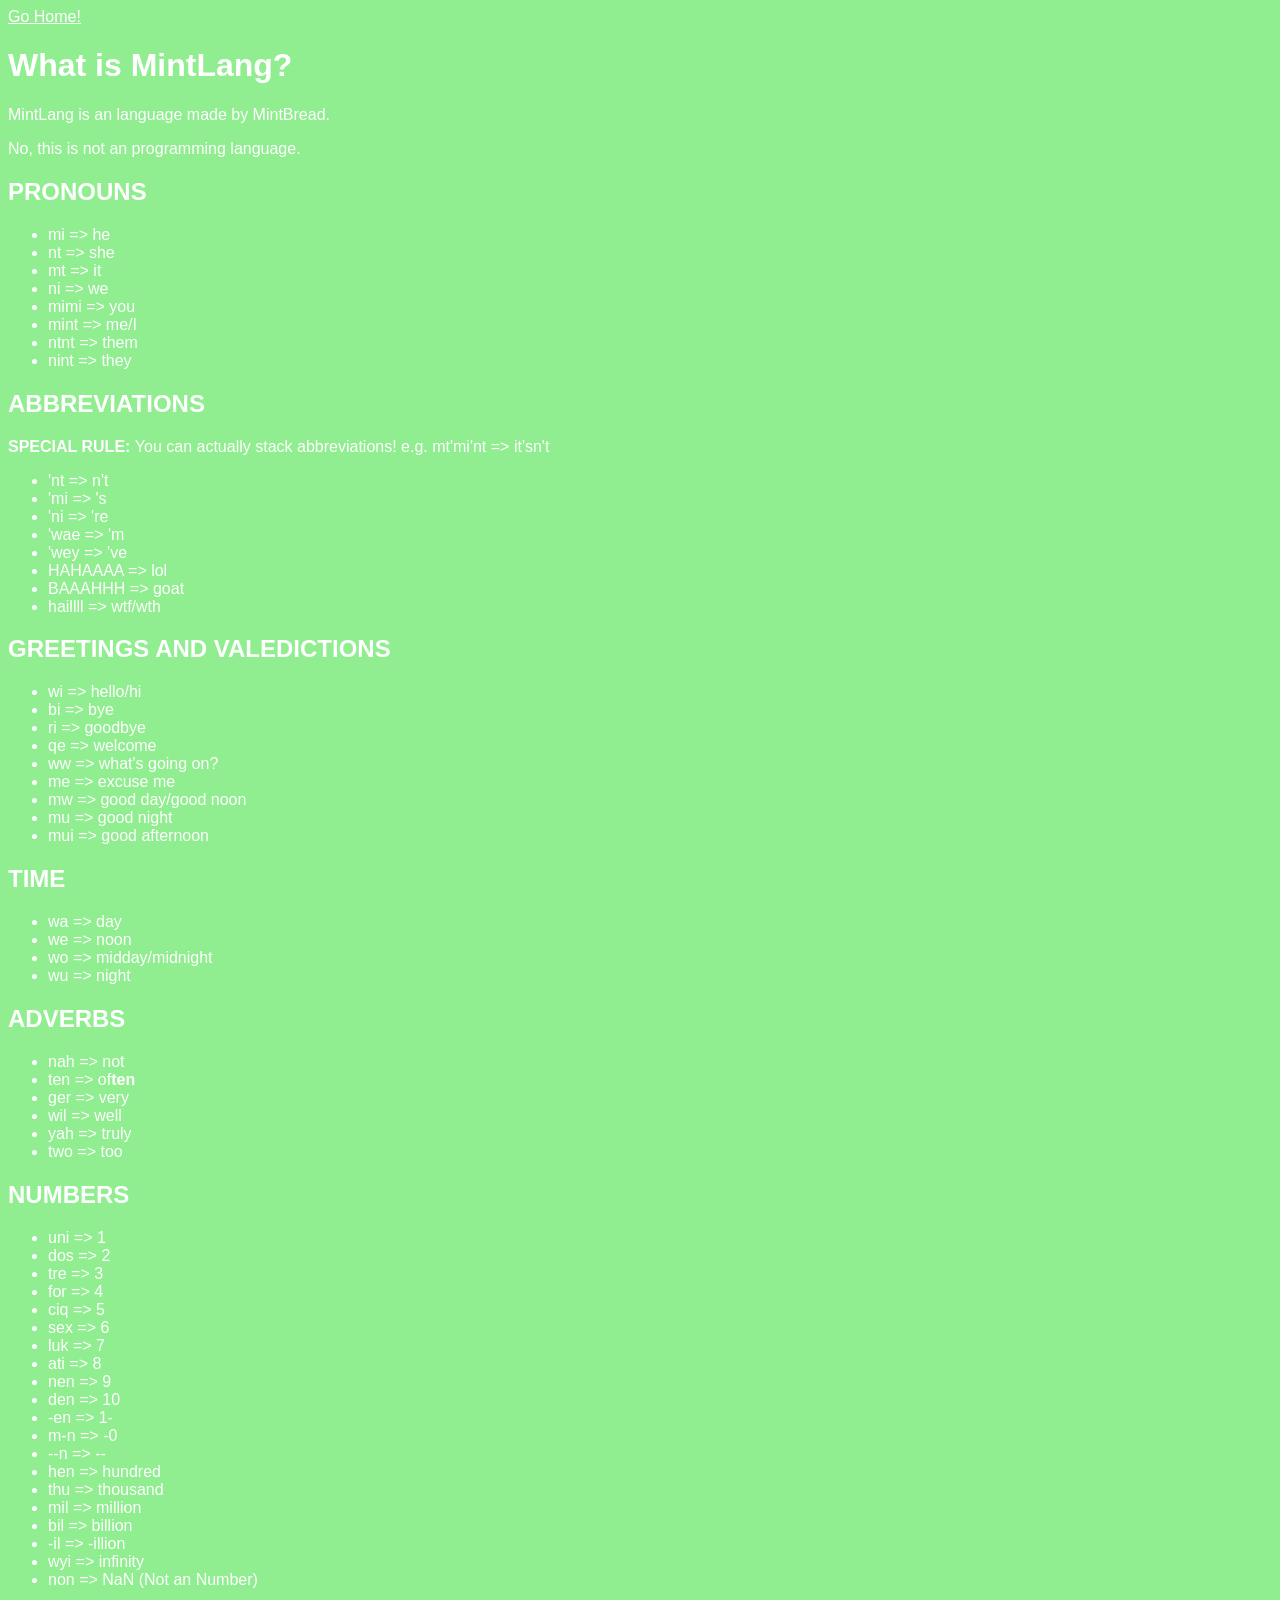
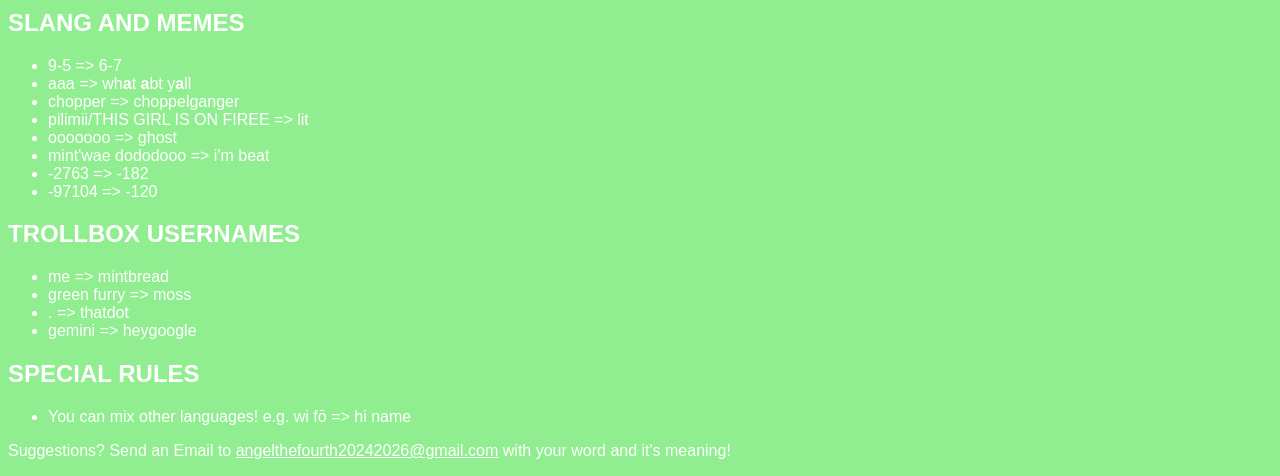
<file: dictionary/index.html>
<!DOCTYPE html>
<html>
  <head>
    <meta charset="UTF-8">
    <meta name="viewport" content="width=device-width, initial-scale=1.0">
    <title>MintHub: MintLang</title>
    <link href="../mintstyle/style1.css" rel="stylesheet" type="text/css" media="all">
  </head>
  <body>
      <a href="../index.html">Go Home!</a>
      <h1>What is MintLang?</h1>
      <p>MintLang is an language made by MintBread.</p>
      <p>No, this is not an programming language.</p>
      <h2>PRONOUNS</h2>
      <ul>
          <li>mi   =&gt; he</li>
          <li>nt   =&gt; she</li>
          <li>mt   =&gt; it</li>
          <li>ni   =&gt; we</li>
          <li>mimi =&gt; you</li>
          <li>mint =&gt; me/I</li>
          <li>ntnt =&gt; them</li>
          <li>nint =&gt; they</li>
      </ul>
      <h2>ABBREVIATIONS</h2>
      <p><b>SPECIAL RULE: </b>You can actually stack abbreviations! e.g. mt'mi'nt =&gt; it'sn't</p>
      <ul>
          <li>'nt     =&gt; n't</li>
          <li>'mi     =&gt; 's</li>
          <li>'ni     =&gt; 're</li>
          <li>'wae    =&gt; 'm</li>
          <li>'wey    =&gt; 've</li>
          <li>HAHAAAA =&gt; lol</li>
          <li>BAAAHHH =&gt; goat</li>
          <li>haillll =&gt; wtf/wth</li>
      </ul>
      <h2>GREETINGS AND VALEDICTIONS</h2>
      <ul>
          <li>wi  =&gt; hello/hi</li>
          <li>bi  =&gt; bye</li>
          <li>ri  =&gt; goodbye</li>
          <li>qe  =&gt; welcome</li>
          <li>ww  =&gt; what's going on?</li>
          <li>me  =&gt; excuse me</li>
          <li>mw  =&gt; good day/good noon</li>
          <li>mu  =&gt; good night</li>
          <li>mui =&gt; good afternoon</li>
      </ul>
      <h2>TIME</h2>
      <ul>
          <li>wa =&gt; day</li>
          <li>we =&gt; noon</li>
          <li>wo =&gt; midday/midnight</li>
          <li>wu =&gt; night</li>
      </ul>
      <h2>ADVERBS</h2>
      <ul>
          <li>nah =&gt; not</li>
          <li>ten =&gt; of<b>ten</b></li>
          <li>ger =&gt; very</li>
          <li>wil =&gt; well</li>
          <li>yah =&gt; truly</li>
          <li>two =&gt; too</li>
      </ul>
      <h2>NUMBERS</h2>
      <ul>
          <li>uni =&gt; 1</li>
          <li>dos =&gt; 2</li>
          <li>tre =&gt; 3</li>
          <li>for =&gt; 4</li>
          <li>ciq =&gt; 5</li>
          <li>sex =&gt; 6</li>
          <li>luk =&gt; 7</li>
          <li>ati =&gt; 8</li>
          <li>nen =&gt; 9</li>
          <li>den =&gt; 10</li>
          <li>-en =&gt; 1-</li>
          <li>m-n =&gt; -0</li>
          <li>--n =&gt; --</li>
          <li>hen =&gt; hundred</li>
          <li>thu =&gt; thousand</li>
          <li>mil =&gt; million</li>
          <li>bil =&gt; billion</li>
          <li>-il =&gt; -illion</li>
          <li>wyi =&gt; infinity</li>
          <li>non =&gt; NaN (Not an Number)</li>
      </ul>
      <h2>SLANG AND MEMES</h2>
      <ul>
        <li>9-5                           =&gt; 6-7</li>
        <li>aaa                           =&gt; wh<b>a</b>t <b>a</b>bt y<b>a</b>ll</li>
        <li>chopper                       =&gt; choppelganger</li>
        <li>pilimii/THIS GIRL IS ON FIREE =&gt; lit</li>
        <li>ooooooo                       =&gt; ghost</li>
        <li>mint'wae dododooo             =&gt; i'm beat</li>
        <li>-2763                         =&gt; -182</li>
        <li>-97104                        =&gt; -120</li>
      </ul>
      <h2>TROLLBOX USERNAMES</h2>
      <ul>
        <li>me          =&gt; mintbread</li>
        <li>green furry =&gt; moss</li>
        <li>.           =&gt; thatdot</li>
        <li>gemini      =&gt; heygoogle</li>
      </ul>
      <h2>SPECIAL RULES</h2>
      <ul>
        <li>You can mix other languages! e.g. wi fō =&gt; hi name</li>
      </ul>
      <p>Suggestions? Send an Email to <a href="mailto:angelthefourth20242026@gmail.com">angelthefourth20242026@gmail.com</a> with your word and it's meaning!</p>
  </body>
</html>
</file>
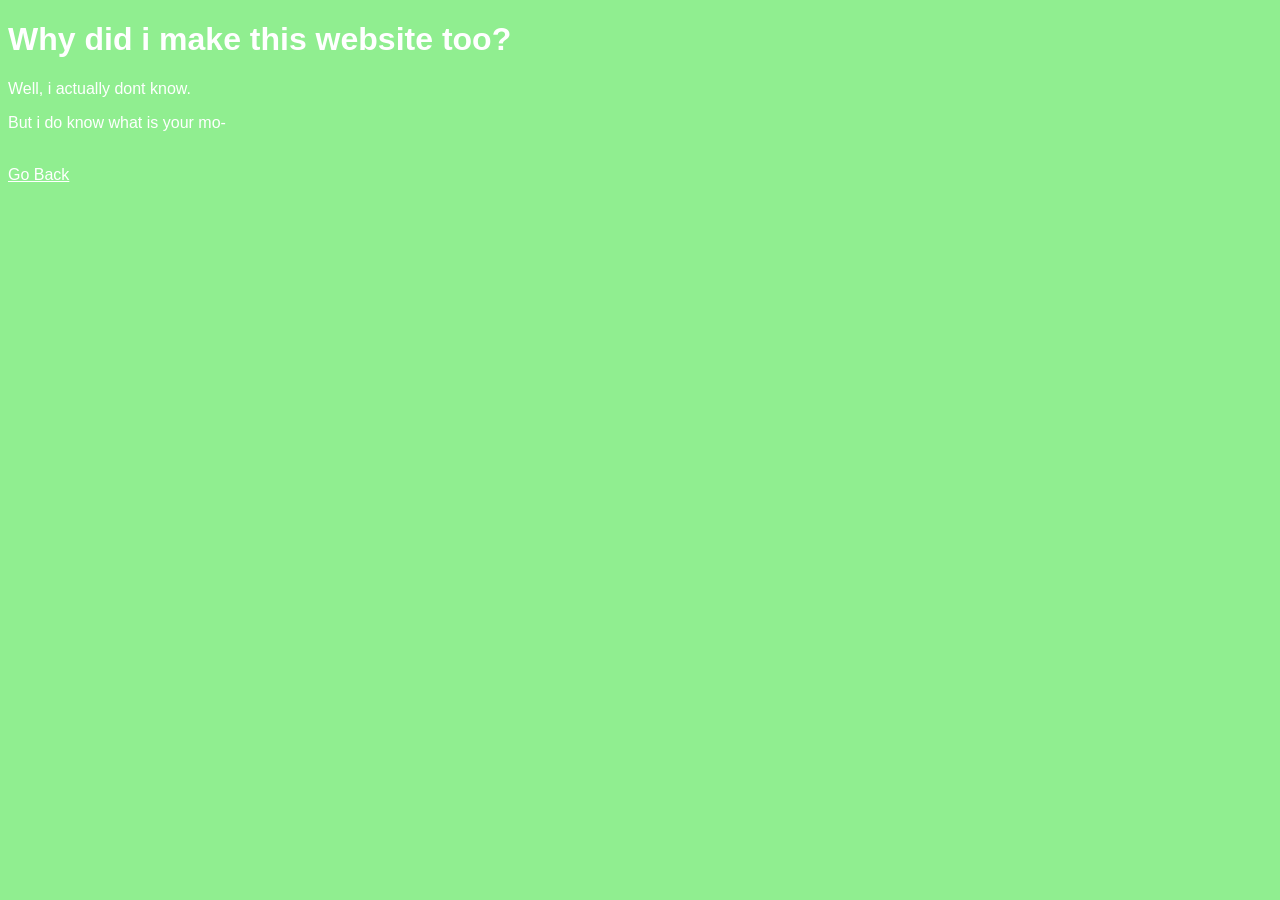
<file: pages/about.html>
<!DOCTYPE html>
<html lang="en">
<head>
    <meta charset="UTF-8">
    <meta name="viewport" content="width=device-width, initial-scale=1.0">
    <title>MintHub: About</title>
    <link rel="stylesheet" href="../mintstyle/style1.css">
</head>
<body>
    <h1>Why did i make this website too?</h1>
    <p>Well, i actually dont know.</p>
    <p>But i do know what is your mo-</p><br>
    <a href="../index.html">Go Back</a>
</body>
</html>
</file>
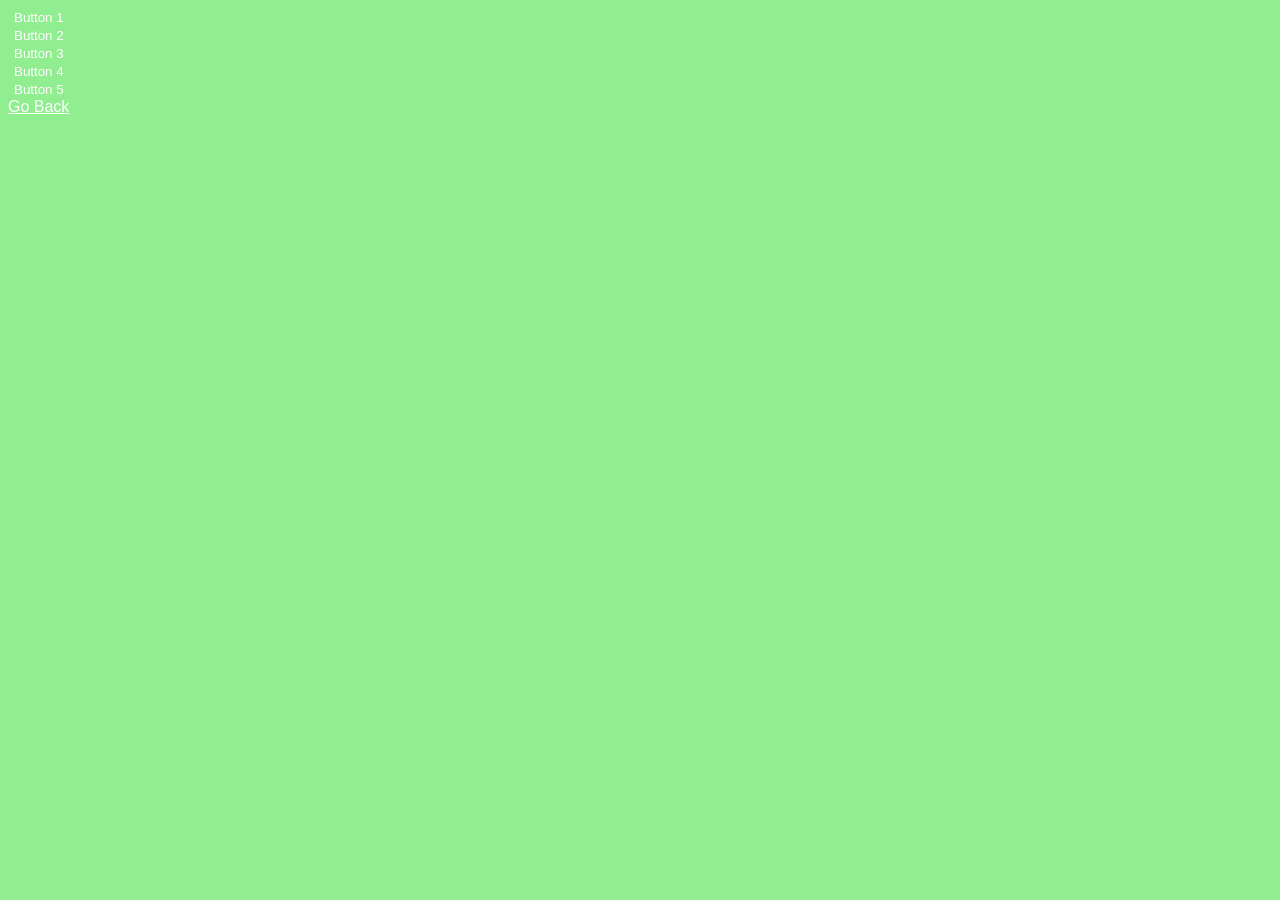
<file: pages/bof.html>
<!DOCTYPE html>
<html lang="en">

<head>
    <meta charset="UTF-8">
    <meta name="viewport" content="width=device-width, initial-scale=1.0">
    <title>MintHub: Buttons Of Fun!</title>
    <link rel="stylesheet" href="../mintstyle/style1.css">
</head>

<body>
    <button id="b1">Button 1</button><br>
    <button id="b2">Button 2</button><br>
    <button id="b3">Button 3</button><br>
    <button id="b4">Button 4</button><br>
    <button id="b5">Button 5</button><br>
    <script src="../mintscript/bof.js"></script>
    <a href="../index.html">Go Back</a>
</body>

</html>
</file>
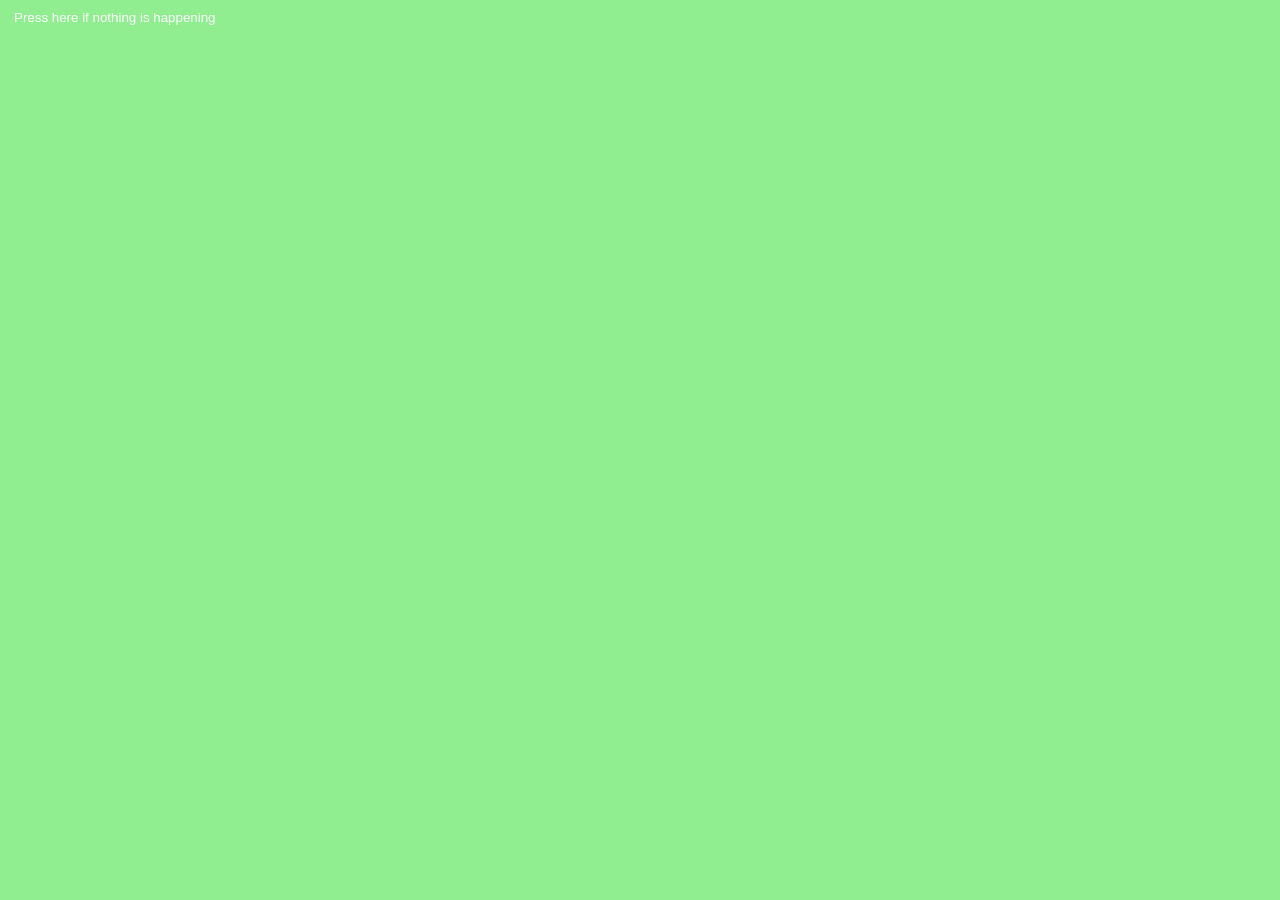
<file: pages/randomWeb.html>
<!DOCTYPE html>
<html lang="en">
<head>
    <meta charset="UTF-8">
    <meta name="viewport" content="width=device-width, initial-scale=1.0">
    <title>Redirecting...</title>
    <link rel="stylesheet" href="../mintstyle/style1.css">
</head>
<body>
    <button onclick="e()">Press here if nothing is happening</button>
    <script src="../mintscript/randomWeb.js">
        e()
    </script>
</body>
</html>
</file>
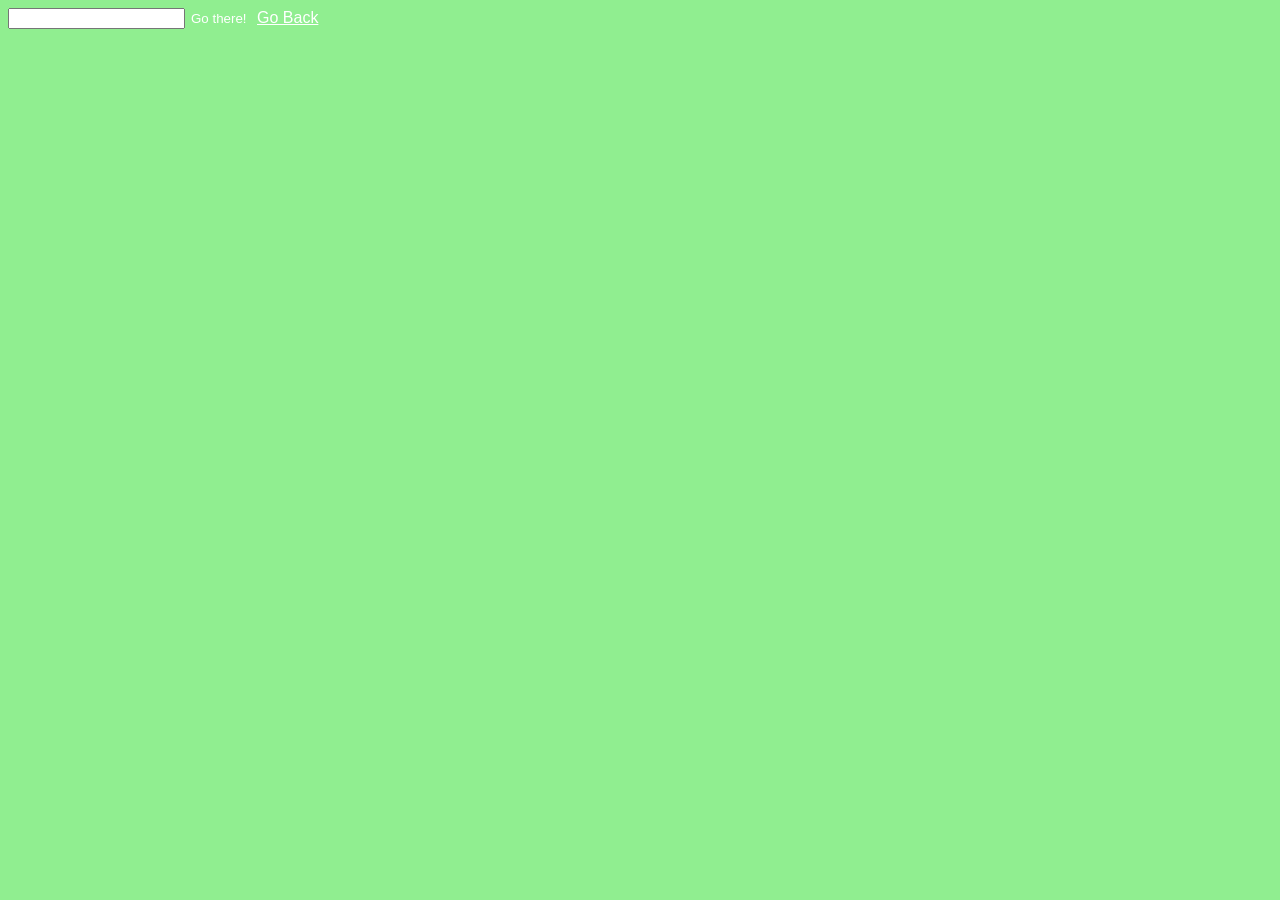
<file: pages/toAny.html>
<!DOCTYPE html>
<html lang="en">
<head>
    <meta charset="UTF-8">
    <meta name="viewport" content="width=device-width, initial-scale=1.0">
    <title>MintHub: Go to any</title>
    <link rel="stylesheet" href="../mintstyle/style1.css">
</head>
<body>
    <input type="text" id="m"><button id="b">Go there!</button>
    <script src="../mintscript/script1.js"></script>
    <a href="../index.html">Go Back</a>
</body>
</html>
</file>
<file: mintstyle/style1.css>
body{
    background-color: lightgreen;
    color: white;
    font-family: Helvetica, Arial, sans-serif;
}

a:link{
    color: white;
}

a:visited{
    color: gray;
}

a:hover{
    color: lightgray;
}

button{
    background-color: lightgreen;
    color: white;
    border: none;
}

button:hover{
    background-color: green;
}
</file>
